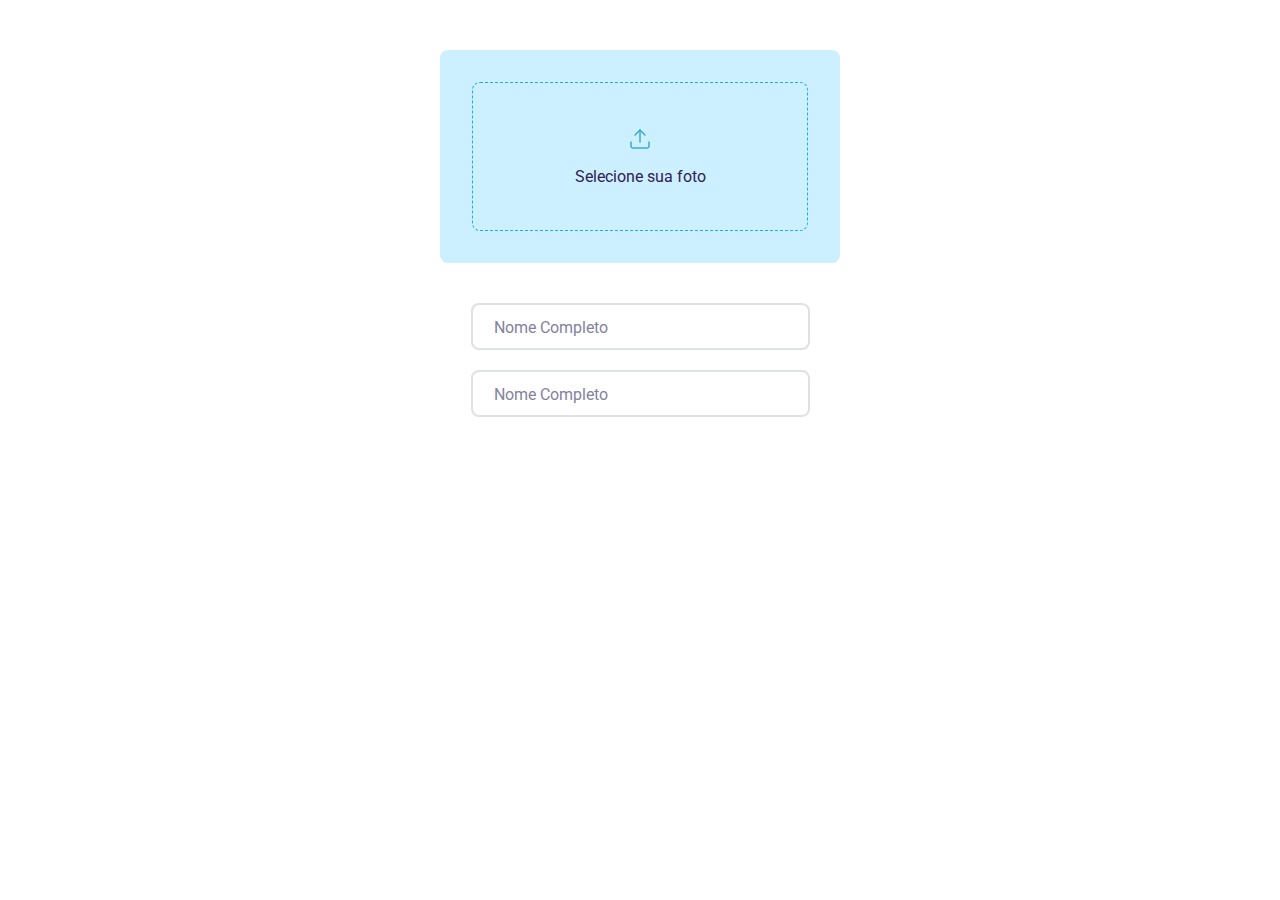
<file: Input/index.html>
<!DOCTYPE html>
<html lang="en">
<head>
  <meta charset="UTF-8">
  <meta name="viewport" content="width=device-width, initial-scale=1.0">

  <link rel="preconnect" href="https://fonts.gstatic.com">
  <link href="https://fonts.googleapis.com/css2?family=Roboto:wght@100;300;400;500;700;900&display=swap" rel="stylesheet">

  <link rel="stylesheet" href="style.css">
  <link rel="stylesheet" href="areaFileSelector/areaFileSelector.css">
  <link rel="stylesheet" href="animatedInput/animatedInput.css">
  <title>Inputs</title>
</head>
<body>
    <!-- Area image selector -->
  <label class="custom-file-upload">
    <input type="file" onchange="loadImagePreview()"/>

    <div class="default">
      <img src="assets/upload.svg" alt="upload">
      Selecione sua foto
    </div>

    <img class="upload-preview" id="uploadPreview">
  </label>

  <div class="divider"></div>

  <!-- Custom input -->

  <div class="input-wrapper">
    <input type="text" class="animated-input" required="required">
    <span>Nome Completo</span>
  </div>

  <div class="input-wrapper" style="margin-top: 20px;">
    <input type="text" class="animated-input" required="required">
    <span>Nome Completo</span>
  </div>

  <script src="areaFileSelector/areaFileSelector.js"></script>
</body>
</html>
</file>
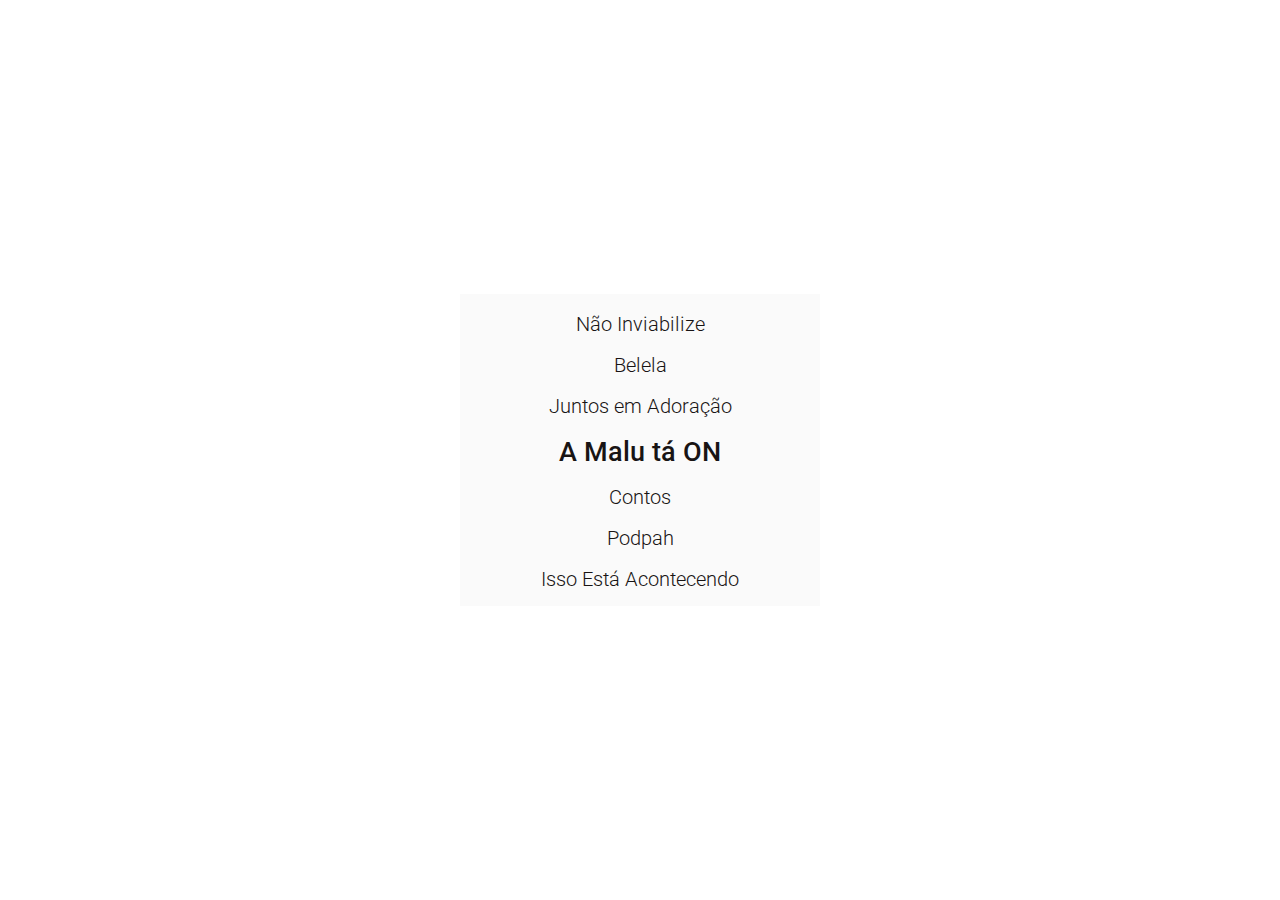
<file: VerticalScroll/src/index.html>
<!DOCTYPE html>
<html lang="en">
<head>
  <meta charset="UTF-8">
  <meta http-equiv="X-UA-Compatible" content="IE=edge">
  <meta name="viewport" content="width=device-width, initial-scale=1.0">
  <title>VerticalScroll</title>

  <link rel="preconnect" href="https://fonts.googleapis.com">
  <link rel="preconnect" href="https://fonts.gstatic.com" crossorigin>
  <link href="https://fonts.googleapis.com/css2?family=Roboto:wght@300;400;500;700;900&display=swap" rel="stylesheet">

  <style>
    * {
      margin: 0;
      padding: 0;

      box-sizing: border-box;
      font-family: 'Roboto', sans-serif;
    }

    body {
      display: flex;
      height: 100vh;

      align-items: center;
      justify-content: center;
    }

    ul {
      list-style: none;
    }

    .list {
      display: flex;
      flex-direction: column;
      align-items: center;

      width: 360px;
      height: 312px;
      padding: 10px;

      background: #fafafa;
      overflow-y: auto;

      -ms-overflow-style: none;  /* IE and Edge */
      scrollbar-width: none;  /* Firefox */
    }

    /* Hide scrollbar for Chrome, Safari and Opera */
    .list::-webkit-scrollbar {
      display: none;
    }

    .list-item {
      padding: 8px;
      min-height: 41px;

      color: #181414;

      line-height: 25px;
      font-size: 20px;
      font-weight: 300;

      cursor: pointer;
      transition: all 0.3s;
    }

    .item-active {
      min-height: 50px;

      line-height: 34px;
      font-size: 27px;
      font-weight: 500;
    }

    .list-item-empty {
      min-height: 41px;
    }


    /* Prevent Selection */
    *.unselectable {
      -moz-user-select: -moz-none;
      -khtml-user-select: none;
      -webkit-user-select: none;

      -ms-user-select: none;
      user-select: none;
    }
  </style>
</head>
<body>

  <!--
    25 + 16 = 41
  -->

  <div>
    <ul class="list">
      <li class="list-item-empty"><br></li>
      <li class="list-item-empty"><br></li>
      <li class="list-item-empty"><br></li>

      <li data-index="0" class="list-item unselectable">Não Inviabilize</li>
      <li data-index="1" class="list-item unselectable">Belela</li>
      <li data-index="2" class="list-item unselectable">Juntos em Adoração</li>
      <li data-index="3" class="list-item unselectable">A Malu tá ON</li>
      <li data-index="4" class="list-item unselectable">Contos</li>
      <li data-index="5" class="list-item unselectable">Podpah</li>
      <li data-index="6" class="list-item unselectable">Isso Está Acontecendo</li>

      <li data-index="7" class="list-item unselectable">Mano a Mano</li>
      <li data-index="8" class="list-item unselectable">Histórias de Criança</li>
      <li data-index="9" class="list-item unselectable">Músicas de Lutas</li>

      <li class="list-item-empty"><br></li>
      <li class="list-item-empty"><br></li>
      <li class="list-item-empty"><br></li>

    </ul>
  </div>

  <script>
    const list = document.getElementsByClassName('list')[0]

    // [TODO]: Get from list
    const beforeItensCount = 3;
    const itemHeight = 41

    handleDragToScrollOnDesktop(list)
    addClickListenerOnListItems(list)

    list.scrollTop = beforeItensCount * itemHeight
    list.addEventListener("scroll", (event) => handleListScroll(event, list))

    //

    function addClickListenerOnListItems(list) {
      const listItems = list.getElementsByClassName('list-item')

      for (const listItem of listItems) {
        listItem.addEventListener('click', () => handleListItemClick(event, list))
      }
    }

    function handleListItemClick(event, list) {
      const index = Number(event.target.getAttribute('data-index'))

      list.scrollTo({ top: index * itemHeight, behavior: 'smooth' })
    }

    function handleListScroll(event, list) {
      const value =  Math.round(event.target.scrollTop) / itemHeight
      const index = Math.round(value)

      removeClassFromChildren(list, 'item-active')
      list.children[index + beforeItensCount].classList.add('item-active')
    }

    function removeClassFromChildren(element, className) {
      for(const item of element.children) {
        item.classList.remove(className)
      }
    }

    //

    function handleDragToScrollOnDesktop(element) {
      let pos = { top: 0, left: 0, x: 0, y: 0 };

      const mouseDownHandler = function (event) {
          pos = {
              left: element.scrollLeft,
              top: element.scrollTop,
              // Get the current mouse position
              x: event.clientX,
              y: event.clientY,
          };

          document.addEventListener('mousemove', mouseMoveHandler);
          document.addEventListener('mouseup', mouseUpHandler);
      };

      const mouseMoveHandler = function (event) {
          // How far the mouse has been moved
          const dx = event.clientX - pos.x;
          const dy = event.clientY - pos.y;

          // Scroll the element
          list.scrollTop = pos.top - dy;
          list.scrollLeft = pos.left - dx;
      };

      const mouseUpHandler = function () {
          document.removeEventListener('mousemove', mouseMoveHandler);
          document.removeEventListener('mouseup', mouseUpHandler);
      };

      // Attach the handler
      element.addEventListener('mousedown', mouseDownHandler);
    }

  </script>
</body>
</html>
</file>
<file: Input/style.css>
* {
  margin: 0;
  padding: 0;

  border: 0;
  box-sizing: border-box;

  font-family: 'Roboto', sans-serif;
}

body {
  display: flex;
  flex-direction: column;
  align-items: center;

  padding-top: 50px;
}

.divider {
  margin: 20px 0;
}

:root {
  --dark: #222224;
  --border: #DFE1E4;
  --input-placeholder: #84839D;
  --blue: #1a73e8;
  --white: #fff;
}
</file>
<file: Input/areaFileSelector/areaFileSelector.css>
.custom-file-upload input {
  display: none;
}

.custom-file-upload  {
  display: inline-block;

  width: 100%;
  max-width: 400px;
  height: 213px;

  font-weight: 400;
  border-radius: 8px;

  color: #322153;
  background-color: #CCF0FF;

  cursor: pointer;
}

.custom-file-upload.hidden {
  background-color: transparent;
}

.custom-file-upload .default {
  display: flex;
  flex-direction: column;
  align-items: center;
  justify-content: center;

  height: calc(100% - 64px);

  margin: 32px;

  border: 1px dashed #18AFEF;
  border-radius: 8px;
}

.custom-file-upload .default.hidden {
  display: none;
}

.custom-file-upload .default img {
  margin-bottom: 16px;
}

.custom-file-upload .upload-preview {
  display: none;

  width: 100%;
  max-width: 400px;
  height: 213px;
}

.custom-file-upload .upload-preview.active {
  display: inline-block;
  object-fit: contain;
}
</file>
<file: Input/animatedInput/animatedInput.css>
.input-wrapper {
  position: relative;
}

.input-wrapper .animated-input {
  width: 339px;
  padding: 12px 20px;

  font-size: 16px;
  color: var(--dark);

  border: 2px solid var(--border);
  border-radius: 8px;

  transition: border-color 0.3s;
  outline: none;
}

.input-wrapper .animated-input:focus {
  border: 2px solid var(--blue);
}

.input-wrapper span {
  position: absolute;
  top: 50%;
  left: 20px;

  padding: 0 3px;
  background-color: var(--white);

  font-size: 16px;
  color: var(--input-placeholder);

  pointer-events: none;
  transform: translateY(-50%);
  transition: transform 0.1s ease;
}

.input-wrapper .animated-input:focus ~ span,
.input-wrapper .animated-input:valid ~ span {
  font-size: 13px;

  transform: translateX(-8px) translateY(-30px);
}

.input-wrapper .animated-input:focus ~ span {
  color: var(--blue);
}
</file>
